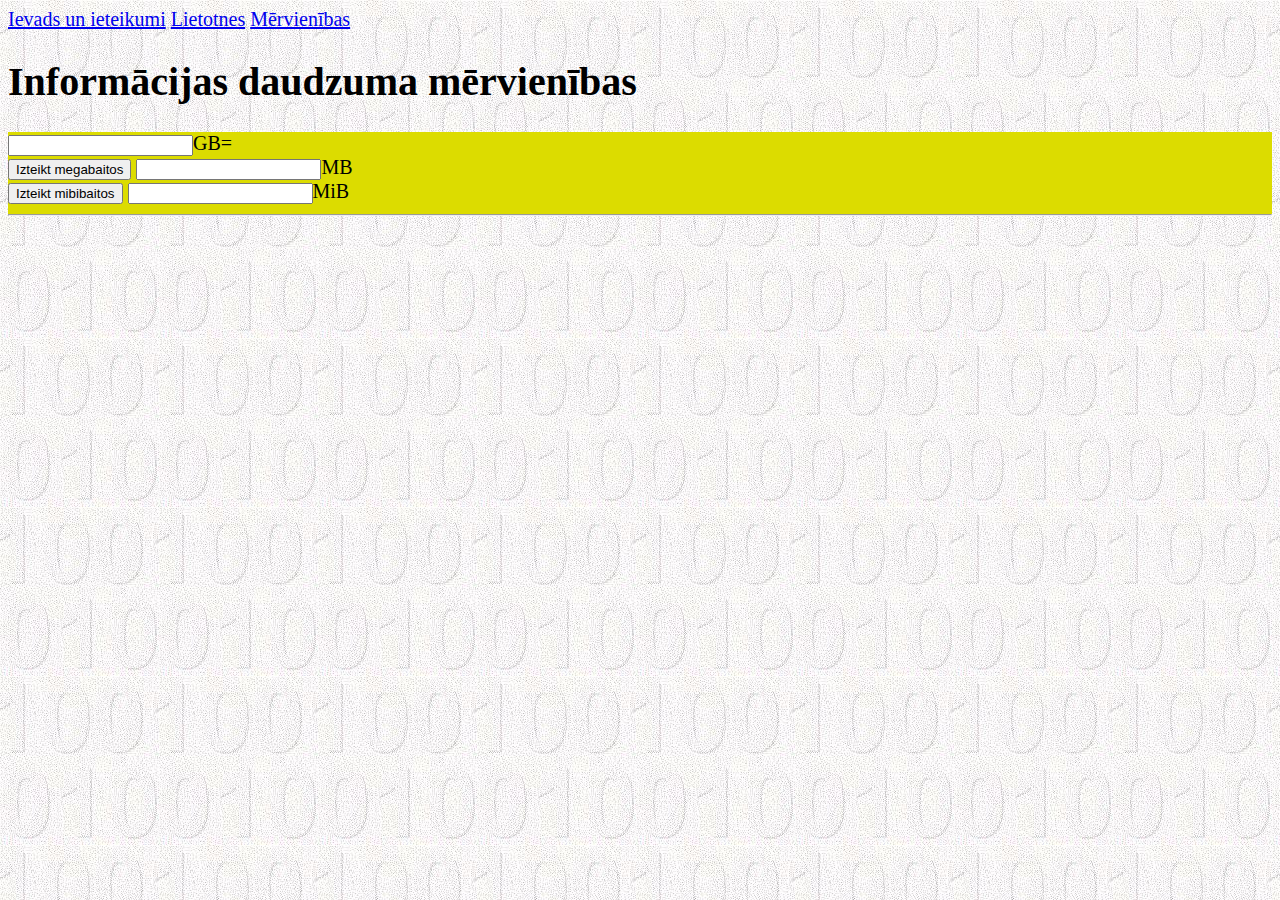
<file: mervienibas.html>
<!DOCTYPE html>
<!--
Click nbfs://nbhost/SystemFileSystem/Templates/Licenses/license-default.txt to change this license
Click nbfs://nbhost/SystemFileSystem/Templates/ClientSide/html.html to edit this template
-->
<html>
    <head>
        <title>TODO supply a title</title>
        <meta charset="UTF-8">
        <meta name="viewport" content="width=device-width, initial-scale=1.0">

    </head>
    <body>
         <a class="link" href="index.html">Ievads un ieteikumi</a>
  <a class="link" href="lietotnes.html">Lietotnes</a>
  <a class="link" href="mervienibas.html">Mērvienības</a>
        <style>
body {
  background-image: url('./images/cipari.jpg');
  font-size: 20px
}
</style>

        
        <h1>Informācijas daudzuma mērvienības</h1>
        <form style="background-color:#DCDC00">
         <div ><input type="text" name="sk1">GB=</div>
        <div>
            <input value="Izteikt megabaitos" name="reiz" onclick="rez.value=sk1.value*1000" type="button">
        <input name="rez">MB</div>
         <div>
            <input value="Izteikt mibibaitos" name="reiz2" onclick="rez2.value=sk1.value*1024" type="button">
        <input name="rez2">MiB</div>
        
        <hr>
        
        </form>
        
        
        
        
        
    </form>
    </body>
</html>
</file>
